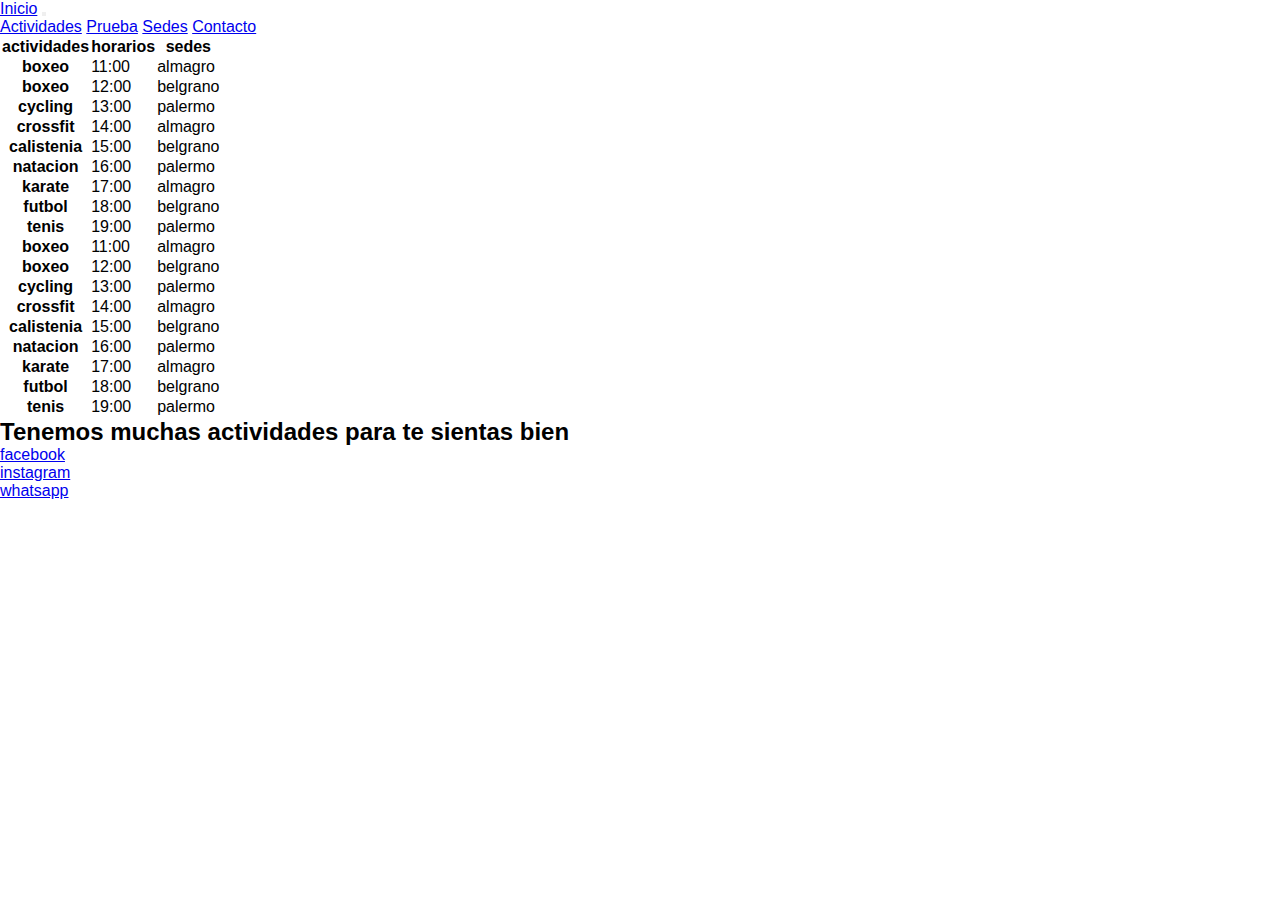
<file: pages/actividades.html>
<!doctype html>
<html lang="en">

<head>
    <meta charset="utf-8">
    <meta name="viewport" content="width=device-width, initial-scale=1">
    <link rel="stylesheet" href="../css/style.css">
    <title>actividades</title>
    <link href="https://cdn.jsdelivr.net/npm/bootstrap@5.2.0/dist/css/bootstrap.min.css" rel="stylesheet"
        integrity="sha384-gH2yIJqKdNHPEq0n4Mqa/HGKIhSkIHeL5AyhkYV8i59U5AR6csBvApHHNl/vI1Bx" crossorigin="anonymous">
</head>

<body class="d-flex flex-column min-vh-100">
    <header>
        <section>
            <nav class="navbar navbar-expand-lg bg-dark mt-auto p-4 navbar-light">
                <div class="container-fluid">
                    <a class="nav-link text-light" href="../index.html">Inicio</a>
                    <button class="navbar-toggler" type="button" data-bs-toggle="collapse"
                        data-bs-target="#navbarNavAltMarkup" aria-controls="navbarNavAltMarkup" aria-expanded="false"
                        aria-label="Toggle navigation">
                        <span class="navbar-toggler-icon navbar-light"></span>
                    </button>
                    <div class="collapse navbar-collapse" id="navbarNavAltMarkup">
                        <div class="navbar-nav navbar-light">
                            <ul class="navbar-nav me-auto">
                                <a class="nav-link text-light" href="../pages/actividades.html">Actividades</a>
                                <a class="nav-link text-light" href="../pages/prueba.html">Prueba</a>
                                <a class="nav-link text-light" href="../pages/sedes.html">Sedes</a>
                                <a class="nav-link text-light" href="../pages/contacto.html">Contacto</a>
                            </ul>
                        </div>
                    </div>
                </div>
            </nav>
        </section>
    </header>

    <main>
        <section>
            <table class="table mt-5">
                <thead class="thead-dark">
                  <tr>
                    <th>actividades</th>
                    <th>horarios</th>
                    <th>sedes</th>
                  </tr>
                </thead>
                <tbody>
                  <tr>
                    <th>boxeo</th>
                    <td>11:00</td>
                    <td>almagro</td>
                  </tr>
                  <tr>
                    <th>boxeo</th>
                    <td>12:00</td>
                    <td>belgrano</td>
                  </tr>
                  <tr>
                    <th>cycling</th>
                    <td>13:00</td>
                    <td>palermo</td>
                  </tr>
                  <tr>
                    <th>crossfit</th>
                    <td>14:00</td>
                    <td>almagro</td>
                  </tr>
                  <tr>
                    <th>calistenia</th>
                    <td>15:00</td>
                    <td>belgrano</td>
                  </tr>
                  <tr>
                    <th>natacion</th>
                    <td>16:00</td>
                    <td>palermo</td>
                  </tr>
                  <tr>
                    <th>karate</th>
                    <td>17:00</td>
                    <td>almagro</td>
                  </tr>
                  <tr>
                    <th>futbol</th>
                    <td>18:00</td>
                    <td>belgrano</td>
                  </tr>
                  <tr>
                    <th>tenis</th>
                    <td>19:00</td>
                    <td>palermo</td>
                  </tr>
                  <tr>
                    <th>boxeo</th>
                    <td>11:00</td>
                    <td>almagro</td>
                  </tr>
                  <tr>
                    <th>boxeo</th>
                    <td>12:00</td>
                    <td>belgrano</td>
                  </tr>
                  <tr>
                    <th>cycling</th>
                    <td>13:00</td>
                    <td>palermo</td>
                  </tr>
                  <tr>
                    <th>crossfit</th>
                    <td>14:00</td>
                    <td>almagro</td>
                  </tr>
                  <tr>
                    <th>calistenia</th>
                    <td>15:00</td>
                    <td>belgrano</td>
                  </tr>
                  <tr>
                    <th>natacion</th>
                    <td>16:00</td>
                    <td>palermo</td>
                  </tr>
                  <tr>
                    <th>karate</th>
                    <td>17:00</td>
                    <td>almagro</td>
                  </tr>
                  <tr>
                    <th>futbol</th>
                    <td>18:00</td>
                    <td>belgrano</td>
                  </tr>
                  <tr>
                    <th>tenis</th>
                    <td>19:00</td>
                    <td>palermo</td>
                  </tr>
                </tbody>
              </table>
        </section>
        <h2 class="mt-5 mb-5 text-primary text-center">Tenemos muchas actividades para te sientas bien</h2>
    </main>

    <footer class="mt-auto">
        <section class="py-5 bg-dark">
            <ul class="nav justify-content-center">
                <li>
                    <a class="nav-link fs-5" href="https://www.facebook.com/">facebook</a>
                </li>
                <li>
                    <a class="nav-link fs-5" href="https://www.instagram.com/">instagram</a>
                </li>
                <li>
                    <a class="nav-link fs-5" href="https://web.whatsapp.com/">whatsapp</a>
                </li>
            </ul>
        </section>
    </footer>

    <script src="https://cdn.jsdelivr.net/npm/bootstrap@5.2.0/dist/js/bootstrap.bundle.min.js"
        integrity="sha384-A3rJD856KowSb7dwlZdYEkO39Gagi7vIsF0jrRAoQmDKKtQBHUuLZ9AsSv4jD4Xa"
        crossorigin="anonymous"></script>
</body>

</html>
</file>
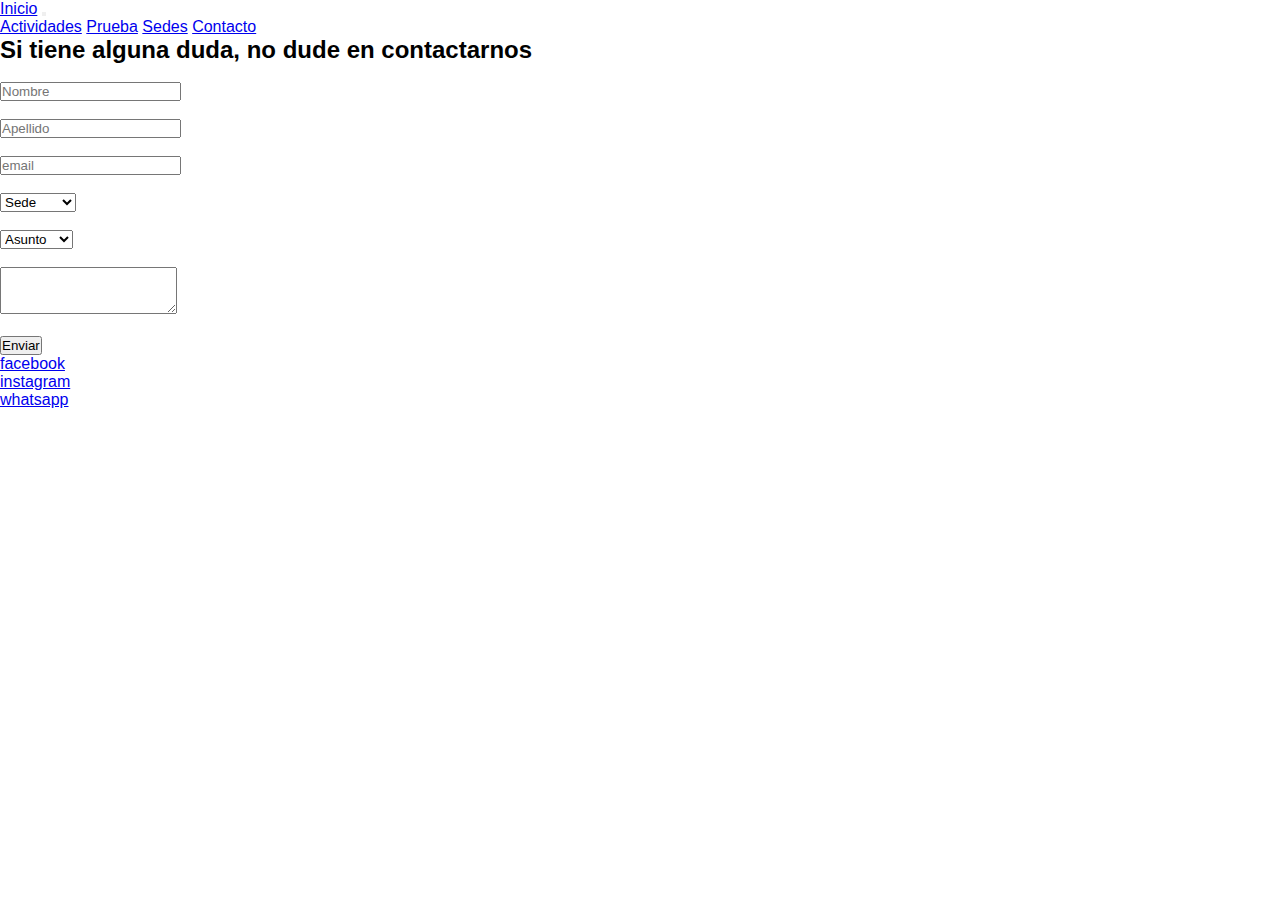
<file: pages/contacto.html>
<!doctype html>
<html lang="en">

<head>
    <meta charset="utf-8">
    <meta name="viewport" content="width=device-width, initial-scale=1">
    <link rel="stylesheet" href="../css/style.css">
    <title>contacto</title>
    <link href="https://cdn.jsdelivr.net/npm/bootstrap@5.2.0/dist/css/bootstrap.min.css" rel="stylesheet"
        integrity="sha384-gH2yIJqKdNHPEq0n4Mqa/HGKIhSkIHeL5AyhkYV8i59U5AR6csBvApHHNl/vI1Bx" crossorigin="anonymous">
</head>

<body class="d-flex flex-column min-vh-100">
    <header>
        <section>
            <nav class="navbar navbar-expand-lg bg-dark mt-auto p-4 navbar-light">
                <div class="container-fluid">
                    <a class="nav-link text-light" href="../index.html">Inicio</a>
                    <button class="navbar-toggler" type="button" data-bs-toggle="collapse"
                        data-bs-target="#navbarNavAltMarkup" aria-controls="navbarNavAltMarkup" aria-expanded="false"
                        aria-label="Toggle navigation">
                        <span class="navbar-toggler-icon navbar-light"></span>
                    </button>
                    <div class="collapse navbar-collapse" id="navbarNavAltMarkup">
                        <div class="navbar-nav navbar-light">
                            <ul class="navbar-nav me-auto">
                                <a class="nav-link text-light" href="../pages/actividades.html">Actividades</a>
                                <a class="nav-link text-light" href="../pages/prueba.html">Prueba</a>
                                <a class="nav-link text-light" href="../pages/sedes.html">Sedes</a>
                                <a class="nav-link text-light" href="../pages/contacto.html">Contacto</a>
                            </ul>
                        </div>
                    </div>
                </div>
            </nav>
        </section>
    </header>

    <main class="mt-auto p-5">
        <h2 class="text-primary text-center p-4">Si tiene alguna duda, no dude en contactarnos</h2>
        <section>
            <form>
                <div class="form-group">
                    <br>
                    <input type="text" class="form-control" id="nombre" placeholder="Nombre">
                </div>
                <div class="form-group">
                    <br>
                    <input type="text" class="form-control" id="apellido" placeholder="Apellido">
                </div>
                <div class="form-group">
                    <br>
                    <input type="email" class="form-control" id="email" placeholder="email">
                </div>
                <div class="form-group">
                    <br>
                    <select class="form-control" id="sede">
                        <option>Sede</option>
                        <option>Almagro</option>
                        <option>Belgrano</option>
                        <option>Palermo</option>
                    </select>
                </div>
                <div class="form-group">
                    <br>
                    <select class="form-control" id="asunto">
                        <option>Asunto</option>
                        <option>Tarifas</option>
                        <option>Horarios</option>
                        <option>Otros</option>
                    </select>
                </div>
                <div class="form-group">
                    <br>
                    <textarea class="form-control" id="area de texto" rows="3"></textarea>
                </div>
                <div class="col-auto my-1">
                    <br>
                    <button type="submit" class="btn btn-primary">Enviar</button>
                  </div>
                </div>
            </form>
        </section>
    </main>

    <footer class="mt-auto" s>
        <section class="py-5 bg-dark">
            <ul class="nav justify-content-center">
                <li>
                    <a class="nav-link fs-5" href="https://www.facebook.com/">facebook</a>
                </li>
                <li>
                    <a class="nav-link fs-5" href="https://www.instagram.com/">instagram</a>
                </li>
                <li>
                    <a class="nav-link fs-5" href="https://web.whatsapp.com/">whatsapp</a>
                </li>
            </ul>
        </section>
    </footer>

    <script src="https://cdn.jsdelivr.net/npm/bootstrap@5.2.0/dist/js/bootstrap.bundle.min.js"
        integrity="sha384-A3rJD856KowSb7dwlZdYEkO39Gagi7vIsF0jrRAoQmDKKtQBHUuLZ9AsSv4jD4Xa"
        crossorigin="anonymous"></script>
</body>

</html>
</file>
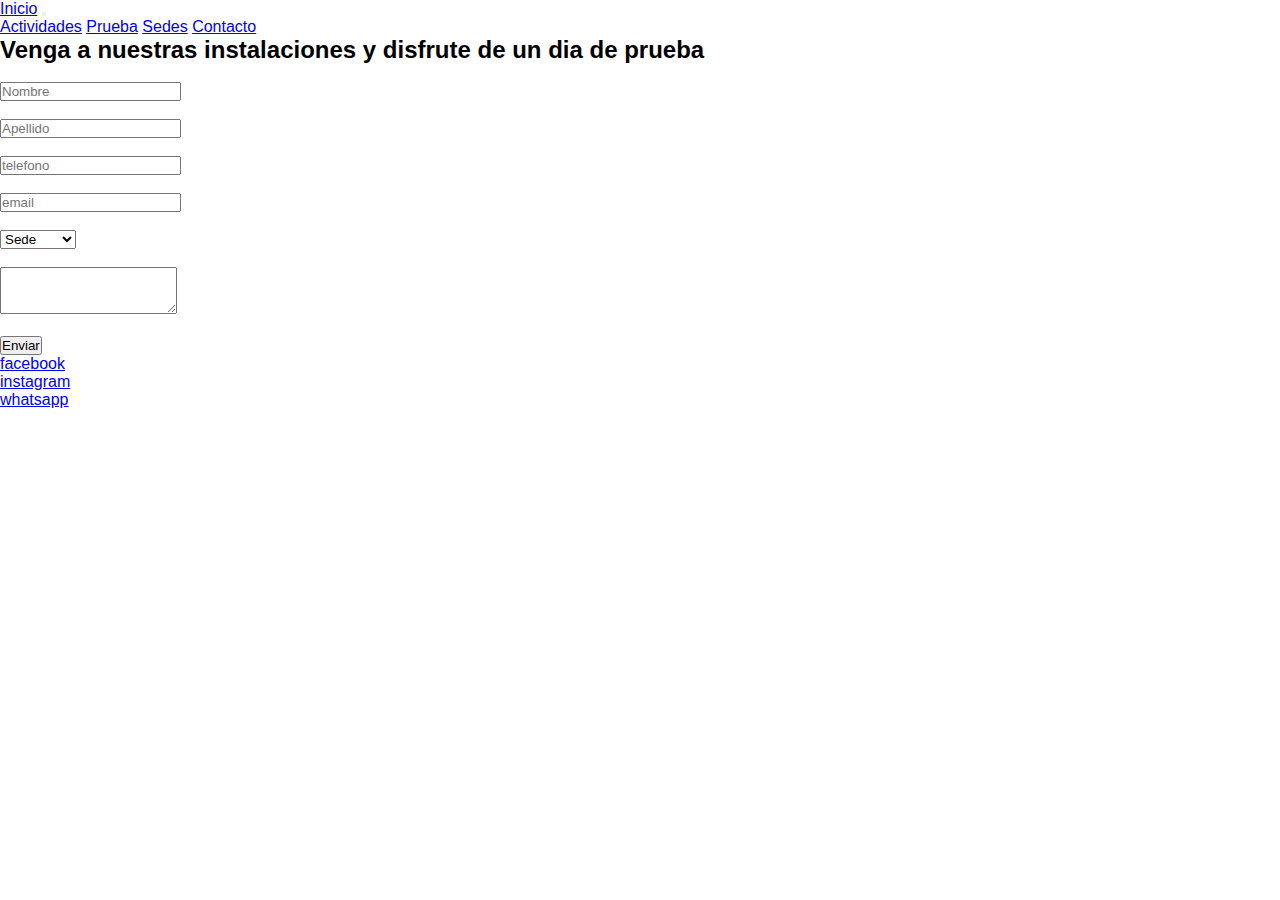
<file: pages/prueba.html>
<!doctype html>
<html lang="en">

<head>
    <meta charset="utf-8">
    <meta name="viewport" content="width=device-width, initial-scale=1">
    <link rel="stylesheet" href="../css/style.css">
    <title>prueba</title>
    <link href="https://cdn.jsdelivr.net/npm/bootstrap@5.2.0/dist/css/bootstrap.min.css" rel="stylesheet"
        integrity="sha384-gH2yIJqKdNHPEq0n4Mqa/HGKIhSkIHeL5AyhkYV8i59U5AR6csBvApHHNl/vI1Bx" crossorigin="anonymous">
</head>

<body class="d-flex flex-column min-vh-100">
    <header>
        <section>
            <nav class="navbar navbar-expand-lg bg-dark mt-auto p-4 navbar-light">
                <div class="container-fluid">
                    <a class="nav-link text-light" href="../index.html">Inicio</a>
                    <button class="navbar-toggler" type="button" data-bs-toggle="collapse"
                        data-bs-target="#navbarNavAltMarkup" aria-controls="navbarNavAltMarkup" aria-expanded="false"
                        aria-label="Toggle navigation">
                        <span class="navbar-toggler-icon navbar-light"></span>
                    </button>
                    <div class="collapse navbar-collapse" id="navbarNavAltMarkup">
                        <div class="navbar-nav navbar-light">
                            <ul class="navbar-nav me-auto">
                                <a class="nav-link text-light" href="../pages/actividades.html">Actividades</a>
                                <a class="nav-link text-light" href="../pages/prueba.html">Prueba</a>
                                <a class="nav-link text-light" href="../pages/sedes.html">Sedes</a>
                                <a class="nav-link text-light" href="../pages/contacto.html">Contacto</a>
                            </ul>
                        </div>
                    </div>
                </div>
            </nav>
        </section>
    </header>

    <main class="mt-auto p-5">
        <h2 class="text-primary text-center p-4">Venga a nuestras instalaciones y disfrute de un dia de prueba</h2>
        <section>
            <form>
                <div class="form-group">
                    <br>
                    <input type="text" class="form-control" id="nombre" placeholder="Nombre">
                </div>
                <div class="form-group">
                    <br>
                    <input type="text" class="form-control" id="apellido" placeholder="Apellido">
                </div>
                <div class="form-group">
                    <br>
                    <input type="text" class="form-control" id="telefono" placeholder="telefono">
                </div>
                <div class="form-group">
                    <br>
                    <input type="email" class="form-control" id="email" placeholder="email">
                </div>
                <div class="form-group">
                    <br>
                    <select class="form-control" id="sede">
                        <option>Sede</option>
                        <option>Almagro</option>
                        <option>Belgrano</option>
                        <option>Palermo</option>
                    </select>
                </div>
                <div class="form-group">
                    <br>
                    <textarea class="form-control" id="area de texto" rows="3"></textarea>
                </div>
                <div class="col-auto my-1">
                    <br>
                    <button type="submit" class="btn btn-primary">Enviar</button>
                  </div>
                </div>
            </form>
        </section>
    </main>

    <footer class="mt-auto">
        <section class="py-5 bg-dark">
            <ul class="nav justify-content-center">
                <li>
                    <a class="nav-link fs-5" href="https://www.facebook.com/">facebook</a>
                </li>
                <li>
                    <a class="nav-link fs-5" href="https://www.instagram.com/">instagram</a>
                </li>
                <li>
                    <a class="nav-link fs-5" href="https://web.whatsapp.com/">whatsapp</a>
                </li>
            </ul>
        </section>
    </footer>

    <script src="https://cdn.jsdelivr.net/npm/bootstrap@5.2.0/dist/js/bootstrap.bundle.min.js"
        integrity="sha384-A3rJD856KowSb7dwlZdYEkO39Gagi7vIsF0jrRAoQmDKKtQBHUuLZ9AsSv4jD4Xa"
        crossorigin="anonymous"></script>
</body>

</html>
</file>
<file: css/style.css>
* {
    margin: 0;
    padding: 0;
    font-family: sans-serif;
    box-sizing: border-box;
}

img {
    width: 100px;
}
</file>
